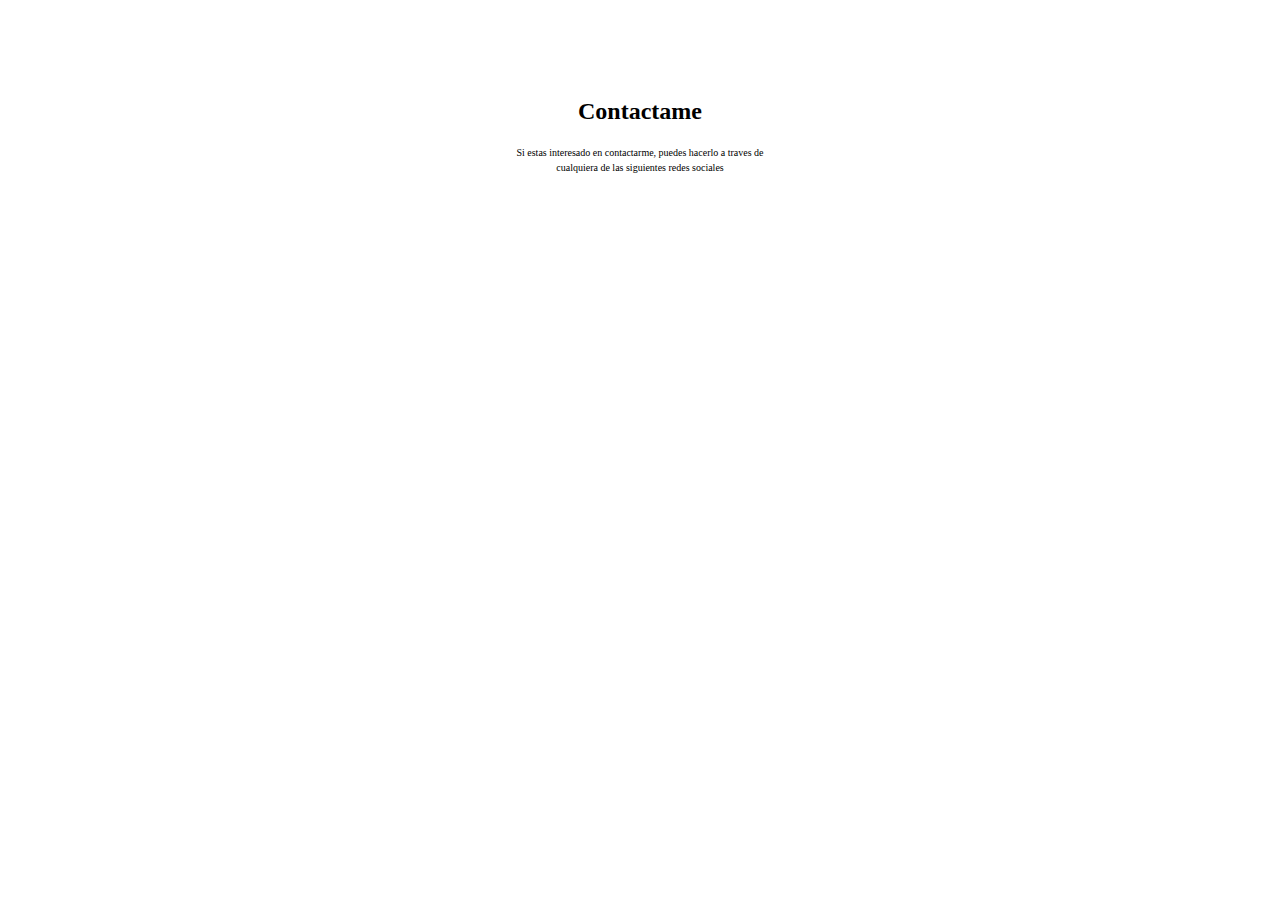
<file: footer.html>
<!DOCTYPE html>
<html>
<head>
	<link rel="stylesheet" href="https://use.fontawesome.com/releases/v5.8.1/css/all.css" integrity="sha384-50oBUHEmvpQ+1lW4y57PTFmhCaXp0ML5d60M1M7uH2+nqUivzIebhndOJK28anvf" crossorigin="anonymous">

    <link rel="stylesheet" type="text/css" href="footer.css">

	<title>Footer</title>
</head>
<body>

	<footer>
  <div class="container">
    <div class="footer-content">
      <div class="footer-section about">
        <h2>Contactame</h2>
        <p>Si estas interesado en contactarme, puedes hacerlo a traves de cualquiera de las siguientes redes sociales</p>
        <div class="contact-links">
          <a href="http://www.facebook.com/miperfil" target="_blank"><i class="fab fa-facebook"></i></a>
          <a href="http://www.instagram.com/chaeyo.0" target="_blank"><i class="fab fa-instagram"></i></a>
          <a href="http://www.twitter.com/miperfil" target="_blank"><i class="fab fa-twitter"></i></a>
          
        </div>
      </div>
    </div>
  </div>
</footer>

<script type="text/javascript">
	//con lo siguiente, hare 
  const socialnetworks = document.querySelectorAll('.contact-links a');
  socialnetworks.forEach(link =>{
    link.addEventListener('click', e =>{
      e.preventDefault();
      window.open(link.href, '_blank');
    });
  });
</script>


</body>
</html>
</file>
<file: footer.css>
footer{
	background-color: ;
	color: ;
	padding: 50px 0;
}
.container{
	max-width: 300px;
	margin: 0 auto;
	padding: 0 20px;
}
.footer-container{
	display: flex;
	flex-wrap: wrap;
}
.footer-section{
	width: 100%;
	padding: 20px;
	box-sizing: border-box;
}
.about{
	text-align: center;
}
.about h2{
	margin-bottom: 20px;
}
.about p{
	font-size: 10px;
	line-height: 1.5;
	margin-bottom: 20px;
}
.contact-links{
	display: flex;
	justify-content: center;
}
.contact-links a{
	display: inline-block;
	color: black;
	font-size: 24px;
	margin: 0 10px;
	transition: all 0.3s ease;
}
.contact-links a:hover{
	transform: translateY(-5px);
}
</file>
